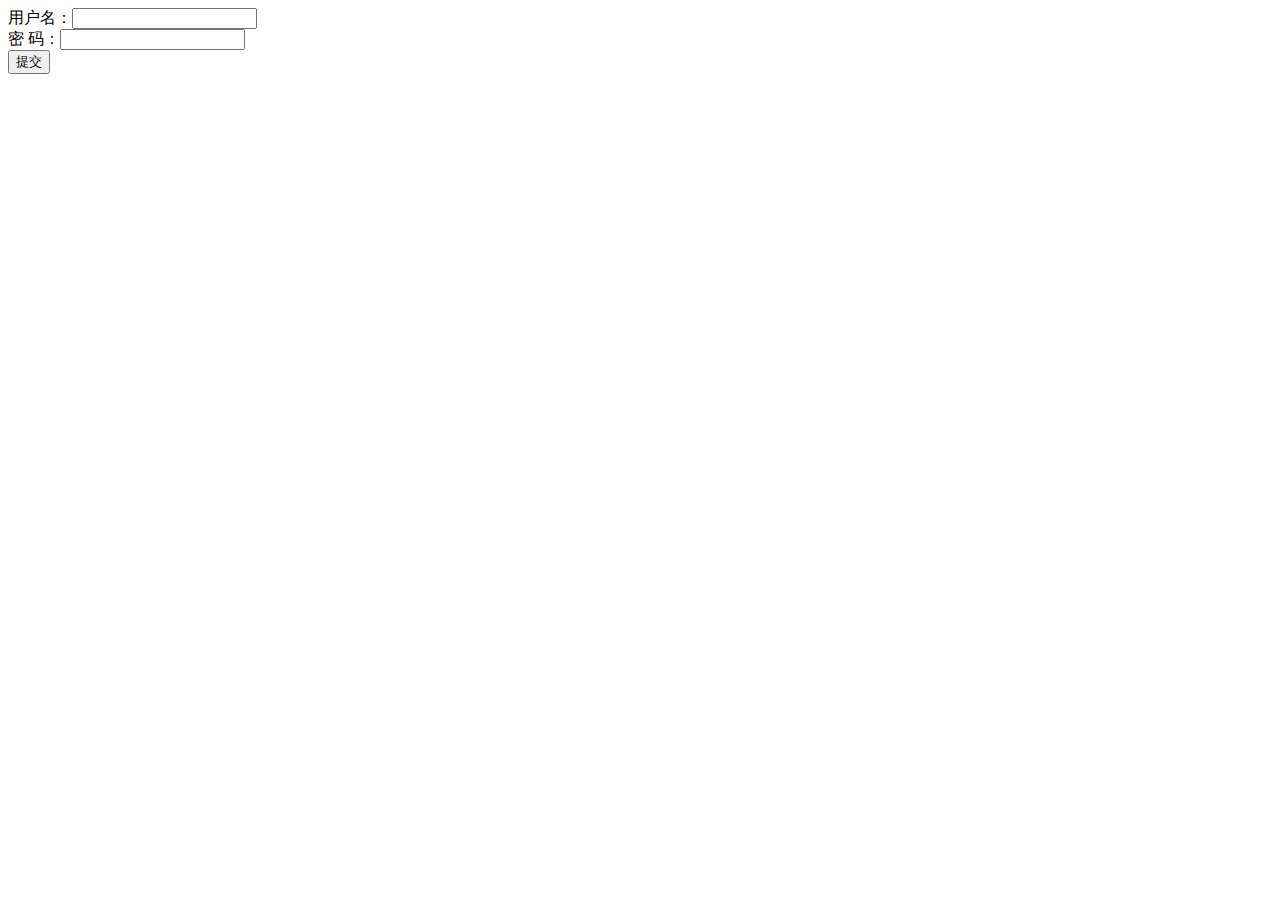
<file: Home/View/User/index.html>
<!DOCTYPE HTML>
<html>
 <head>
 <meta charset="utf-8">
   <title>Select Data</title>
 </head>
 <body>
	  <FORM method="post" action="__URL__/Register">
    用户名：<INPUT type="text" name="name" ><br/>
    密 码：<INPUT type="password" name="passwrod" ><br/>
    <INPUT type="hidden" name="id" >
    <INPUT type="submit" value="提交">
  </FORM>
 </body>
</html>
</file>
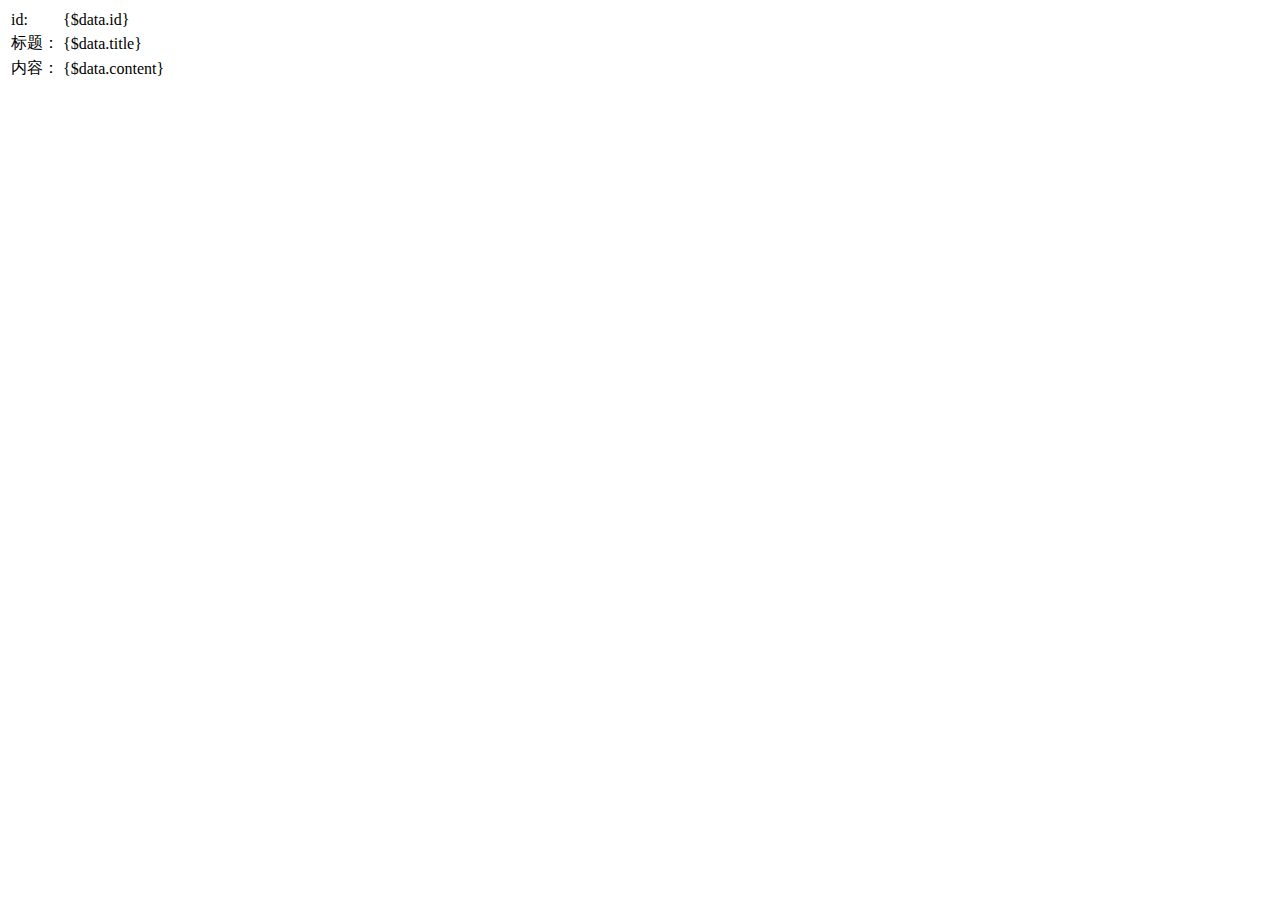
<file: Form/form2.html>
<html>
 <head>
   <title>Select Data</title>
 </head>
 <body>
    <volist name="da" id="data">
   
	
	<table>
 <tr>
    <td>id:</td>
    <td>{$data.id}</td>
 </tr>
 <tr>
    <td>标题：</td>
    <td>{$data.title}</td>
 </tr>
 <tr>
    <td>内容：</td>
    <td>{$data.content}</td>
 </tr>
 </table>
 
    </volist>
 </body>
</html>
</file>
